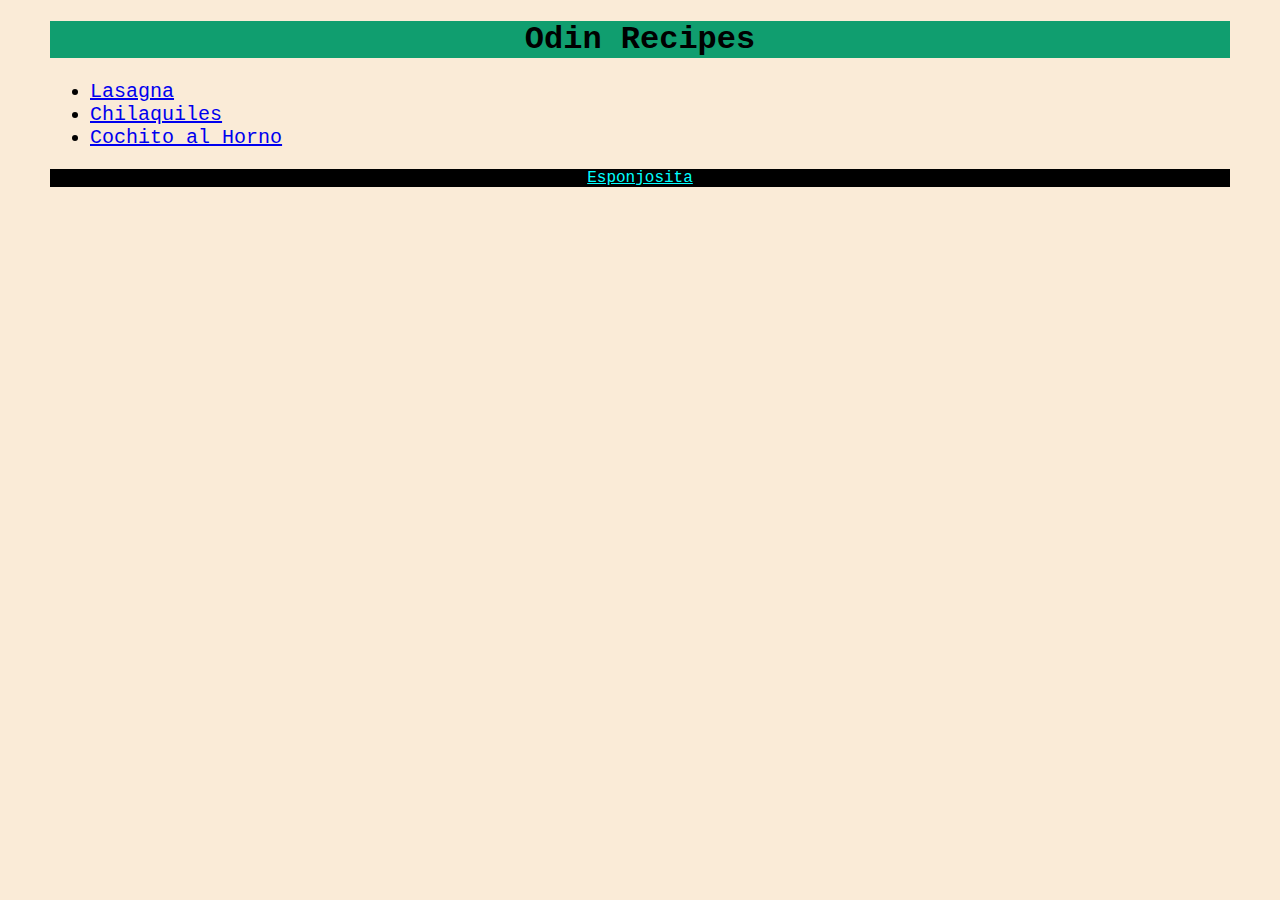
<file: index.html>
<!DOCTYPE html>
<html lang="en">
<head>
    <meta charset="UTF-8">
    <meta name="viewport" content="width=device-width, initial-scale=1.0">
    <title>Odin Recipes MN</title>
    <link rel="stylesheet" href="CSS/Style.css">
</head>
<body>
    <h1 class="title">Odin Recipes</h1>

    <ul>
        <li> <a href="recipes/lasagna.html">Lasagna</a> </li>
        <li> <a href="recipes/chilaquiles.html">Chilaquiles</a></li>
        <li><a href="recipes/cochito.html">Cochito al Horno</a></li>
    </ul>
    <p>  </p>
    <p> </p>
    <p class="esponja"> <a class="esponja" href="recipes/esponja.html">Esponjosita</a> </p>
</body>
</html>
</file>
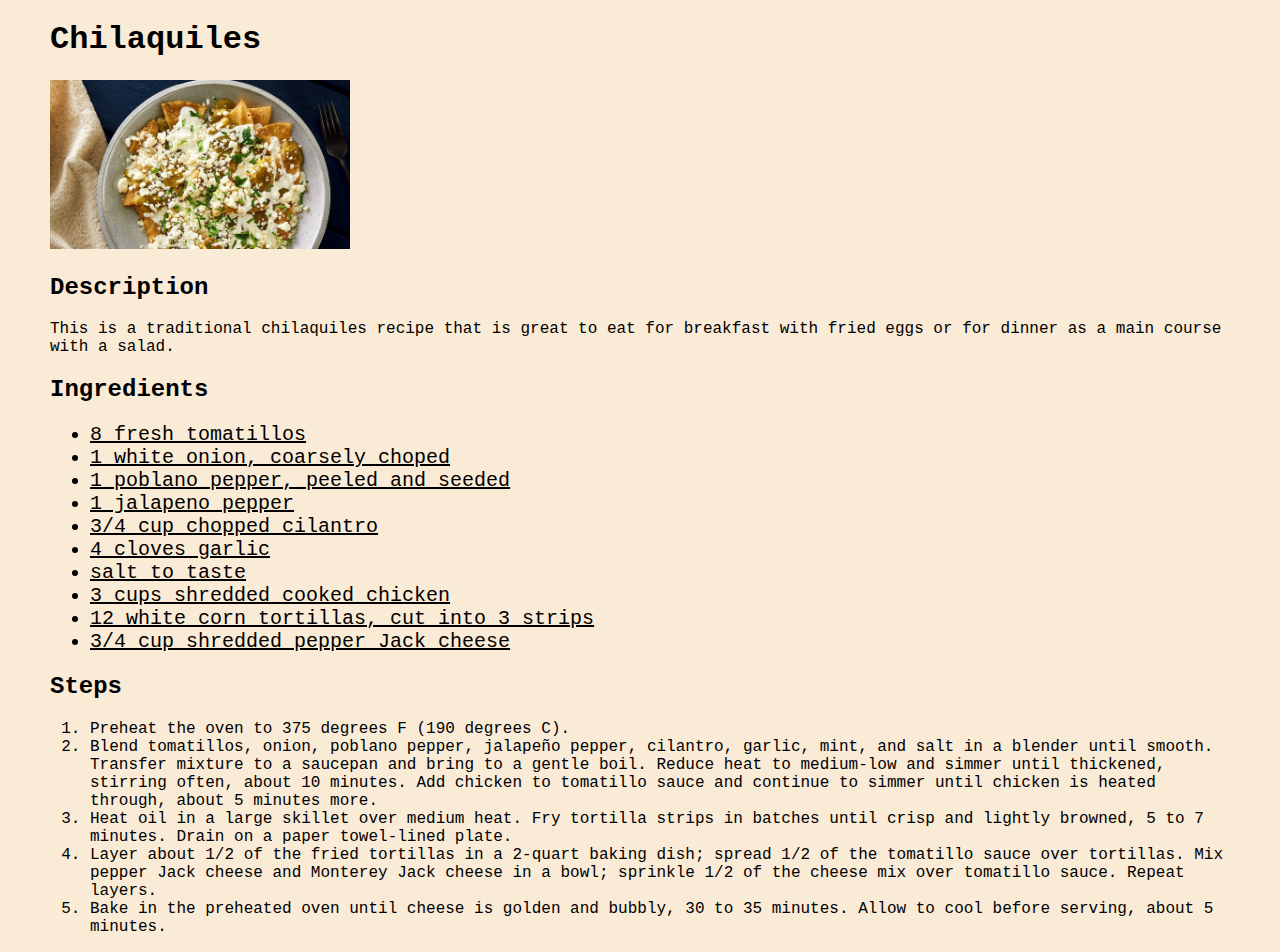
<file: recipes/chilaquiles.html>
<!DOCTYPE html>
<html lang="en">
<head>
    <meta charset="UTF-8">
    <meta name="viewport" content="width=device-width, initial-scale=1.0">
    <title>chilaquiles</title>
    <link rel="stylesheet" href="../CSS/Style.css">
</head>
<body>
    <h1>Chilaquiles</h1>

    <img src="../img/chilaquiles.jpg" alt="delicious chilaquiles" width="300">

    <h2> Description</h2>
    <p>
        This is a traditional chilaquiles recipe that is great to eat for breakfast with fried eggs or for dinner as a main course with a salad.
    </p>
    <h2>Ingredients</h2>
    <ul>
        <li>8 fresh tomatillos</li>
        <li>1 white onion, coarsely choped</li>
        <li>1 poblano pepper, peeled and seeded</li>
        <li>1 jalapeno pepper</li>
        <li>3/4 cup chopped cilantro</li>
        <li>4 cloves garlic</li>
        <li>salt to taste</li>
        <li>3 cups shredded cooked chicken</li>
        <li>12 white corn tortillas, cut into 3 strips</li>
        <li>3/4 cup shredded pepper Jack cheese</li>
    </ul>

    <h2>Steps</h2>
    <ol>
        <li>Preheat the oven to 375 degrees F (190 degrees C).</li>
        <li>Blend tomatillos, onion, poblano pepper, jalapeño pepper, cilantro, garlic, mint, and salt in a blender until smooth. Transfer mixture to a saucepan and bring to a gentle boil. Reduce heat to medium-low and simmer until thickened, stirring often, about 10 minutes. Add chicken to tomatillo sauce and continue to simmer until chicken is heated through, about 5 minutes more.</li>
        <li>Heat oil in a large skillet over medium heat. Fry tortilla strips in batches until crisp and lightly browned, 5 to 7 minutes. Drain on a paper towel-lined plate.</li>
        <li>Layer about 1/2 of the fried tortillas in a 2-quart baking dish; spread 1/2 of the tomatillo sauce over tortillas. Mix pepper Jack cheese and Monterey Jack cheese in a bowl; sprinkle 1/2 of the cheese mix over tomatillo sauce. Repeat layers.</li>
        <li>Bake in the preheated oven until cheese is golden and bubbly, 30 to 35 minutes. Allow to cool before serving, about 5 minutes.</li>
    </ol>
</body>
</html>
</file>
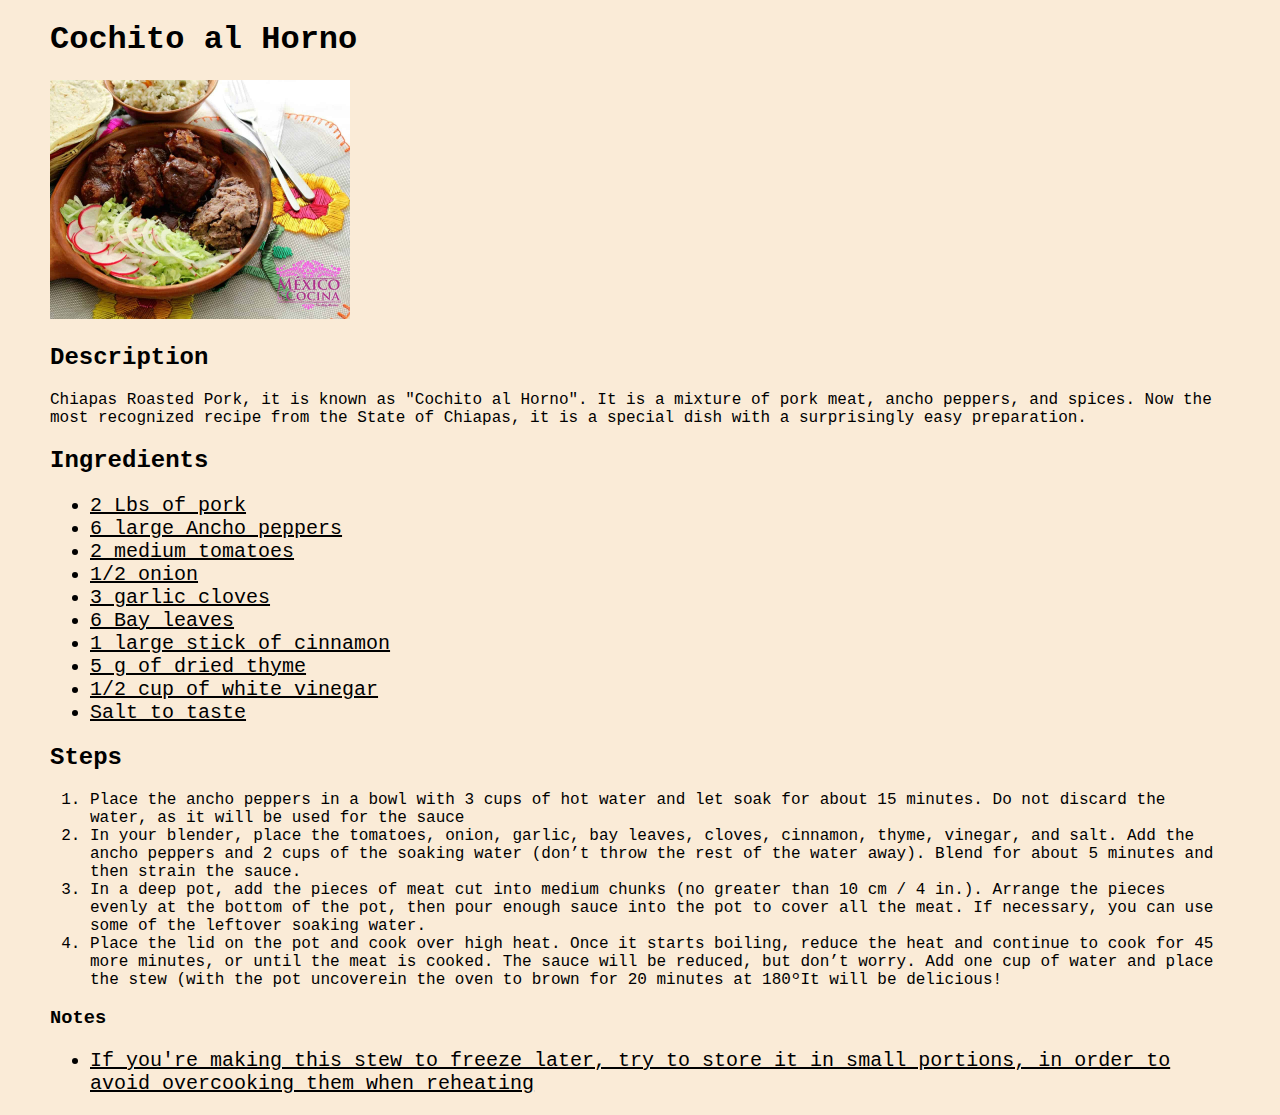
<file: recipes/cochito.html>
<!DOCTYPE html>
<html lang="en">
<head>
    <meta charset="UTF-8">
    <meta name="viewport" content="width=device-width, initial-scale=1.0">
    <title>Cochito al Horno</title>
    <link rel="stylesheet" href="../CSS/Style.css">
</head>
<body>
    <h1>Cochito al Horno</h1>

    <img src="../img/cochito.jpg" alt="delicious cochito al Horno" width="300">

    <h2> Description</h2>
    <p>
        Chiapas Roasted Pork, it is known as "Cochito al Horno". It is a mixture of pork meat, ancho peppers, and spices. Now the most recognized recipe from the State of Chiapas, it is a special dish with a surprisingly easy preparation.
    </p>
    <h2>Ingredients</h2>
    <ul>
        <li>2 Lbs of pork</li>
        <li>6 large Ancho peppers</li>
        <li>2 medium tomatoes</li>
        <li>1/2 onion</li>
        <li>3 garlic cloves</li>
        <li>6 Bay leaves </li>
        <li>1 large stick of cinnamon</li>
        <li>5 g of dried thyme</li>
        <li>1/2 cup of white vinegar</li>
        <li>Salt to taste</li>
    </ul>

    <h2>Steps</h2>
    <ol>
        <li>Place the ancho peppers in a bowl with 3 cups of hot water and let soak for about 15 minutes. Do not discard the water, as it will be used for the sauce</li>
        <li>In your blender, place the tomatoes, onion, garlic, bay leaves, cloves, cinnamon, thyme, vinegar, and salt. Add the ancho peppers and 2 cups of the soaking water (don’t throw the rest of the water away). Blend for about 5 minutes and then strain the sauce.</li>
        <li>In a deep pot, add the pieces of meat cut into medium chunks (no greater than 10 cm / 4 in.). Arrange the pieces evenly at the bottom of the pot, then pour enough sauce into the pot to cover all the meat. If necessary, you can use some of the leftover soaking water.</li>
        <li>Place the lid on the pot and cook over high heat. Once it starts boiling, reduce the heat and continue to cook for 45 more minutes, or until the meat is cooked. The sauce will be reduced, but don’t worry. Add one cup of water and place the stew (with the pot uncoverein the oven to brown for 20 minutes at 180ºIt will be delicious!</li>
    </ol>
    
    <h3>Notes</h3>
    <ul>
        <li> If you're making this stew to freeze later, try to store it in small portions, in order to avoid overcooking them when reheating</li>
    </ul>
</body>
</html>
</file>
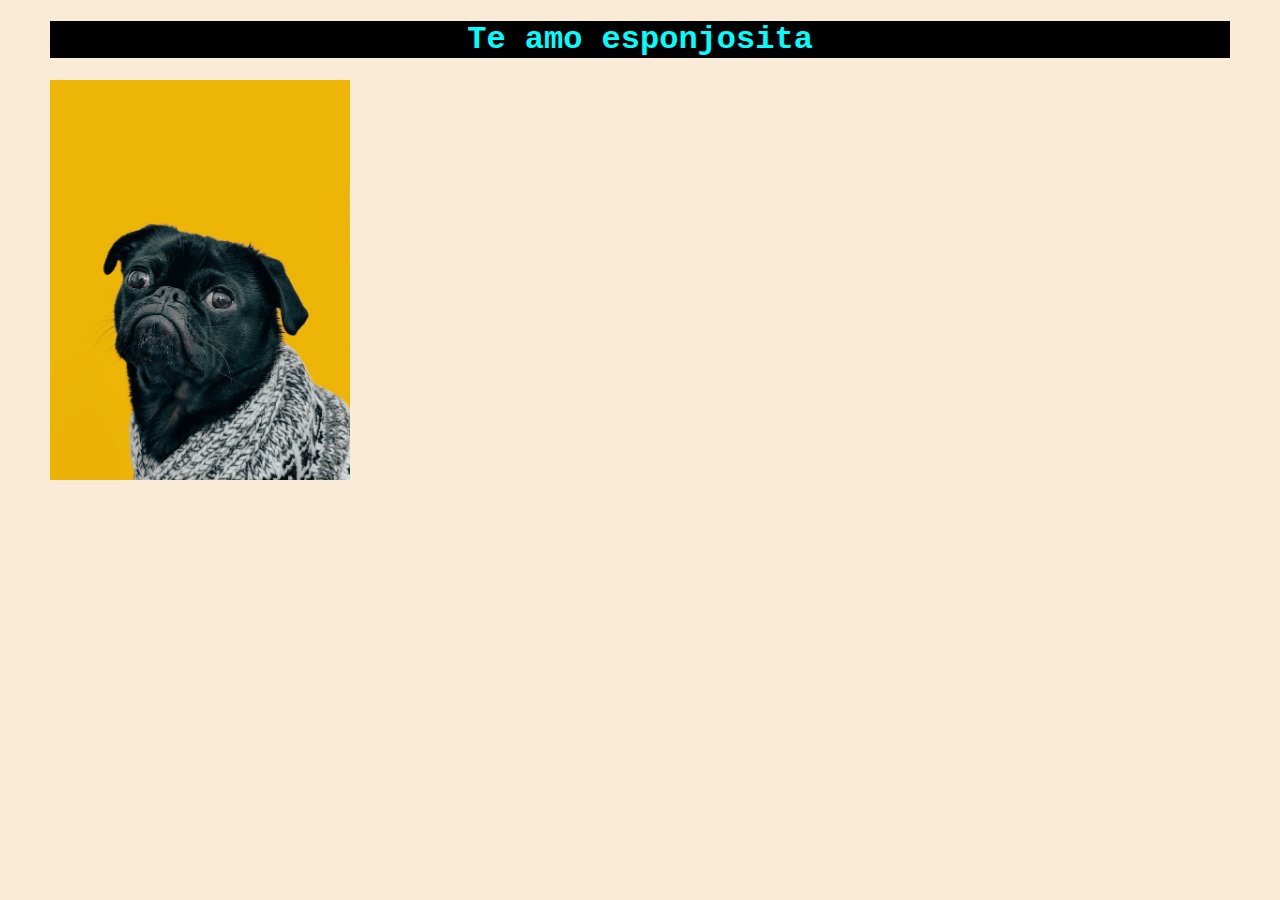
<file: recipes/esponja.html>
<!DOCTYPE html>
<html lang="en">
<head>
    <meta charset="UTF-8">
    <meta name="viewport" content="width=device-width, initial-scale=1.0">
    <title>La Esponjosa</title>
    <link rel="stylesheet" href="../CSS/Style.css">
</head>
<body>
    <h1 class="esponja">Te amo esponjosita</h1>
    <img class="esponja" src="../img/dog.jpg" alt="Chunk being happy" width="300">
</body>
</html>
</file>
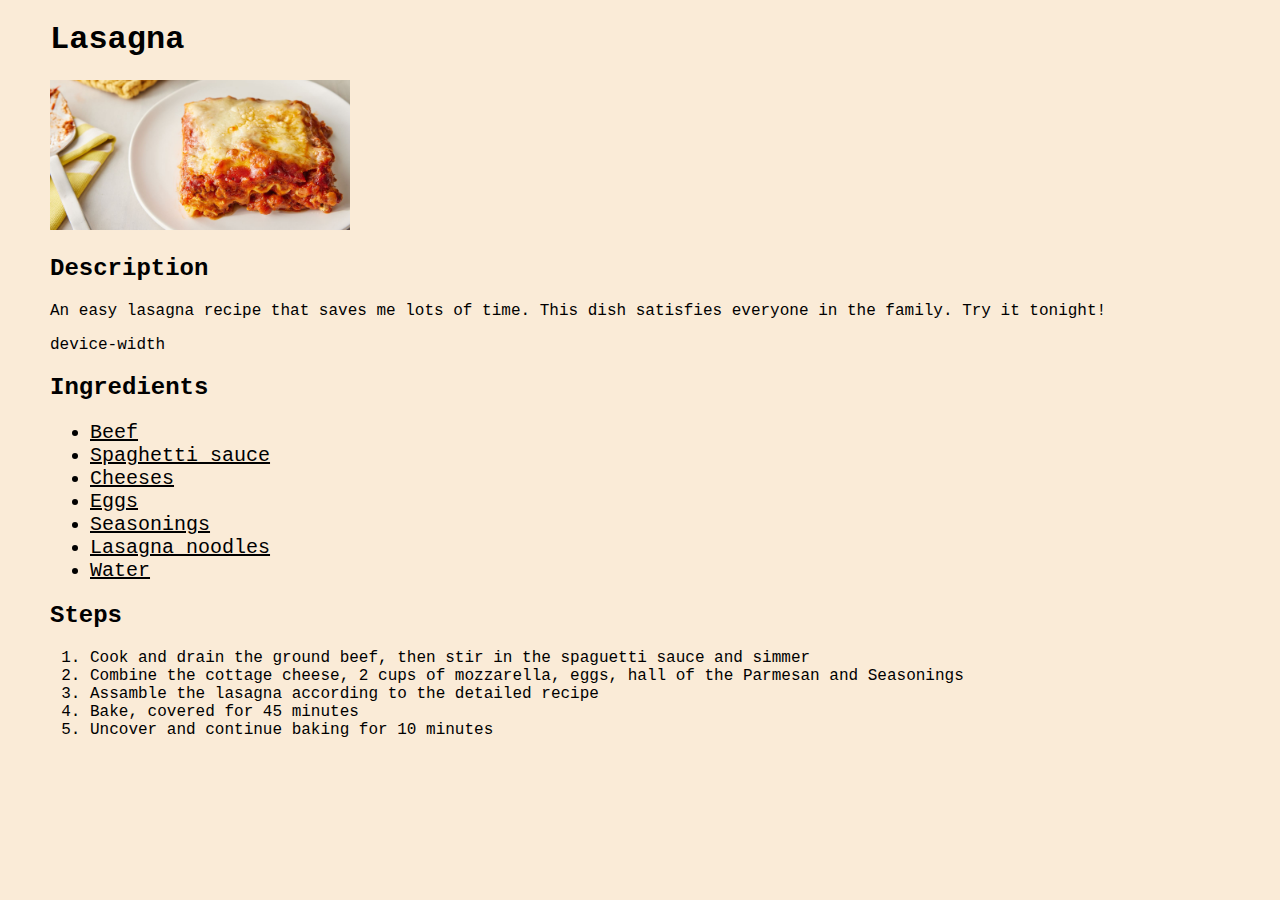
<file: recipes/lasagna.html>
<!DOCTYPE html>
<html lang="en">
<head>
    <meta charset="UTF-8">
    <meta name="viewport" content="width=device-width, initial-scale=1.0">
    <title>Lasagna</title>
    <link rel="stylesheet" href="../CSS/Style.css">
</head>
<body>
    <h1>Lasagna</h1>

    <img src="../img/lasagna.jpg" alt="delicious lasagna" width="300">

    <h2> Description</h2>
    <p>
        An easy lasagna recipe that saves me lots of time. This dish satisfies everyone in the family. Try it tonight!
    </p>device-width
    <h2>Ingredients</h2>
    <ul>
        <li>Beef</li>
        <li>Spaghetti sauce</li>
        <li>Cheeses</li>
        <li>Eggs</li>
        <li>Seasonings</li>
        <li>Lasagna noodles</li>
        <li>Water</li>
    </ul>

    <h2>Steps</h2>
    <ol>
        <li>Cook and drain the ground beef, then stir in the spaguetti sauce and simmer</li>
        <li>Combine the cottage cheese, 2 cups of mozzarella, eggs, hall of the Parmesan and Seasonings</li>
        <li>Assamble the lasagna according to the detailed recipe</li>
        <li>Bake, covered for 45 minutes</li>
        <li>Uncover and continue baking for 10 minutes</li>
    </ol>
</body>
</html>
</file>
<file: CSS/Style.css>
.title {
    text-align: center;
    color: black;
    background-color: rgb(16, 158, 111);

}

ul{
    text-align: left;
    text-decoration-line: underline;
    font-size: 20px;
}

.esponja{
    font-size: 10 px;
    color: aqua;
    background-color: black;
    text-align: center;
    align-content: center;
    
}


body{
    margin-left: 50px;
    margin-right: 50px;
    background-color: antiquewhite;
    font-family: 'Courier New', Courier, monospace;
}
</file>
